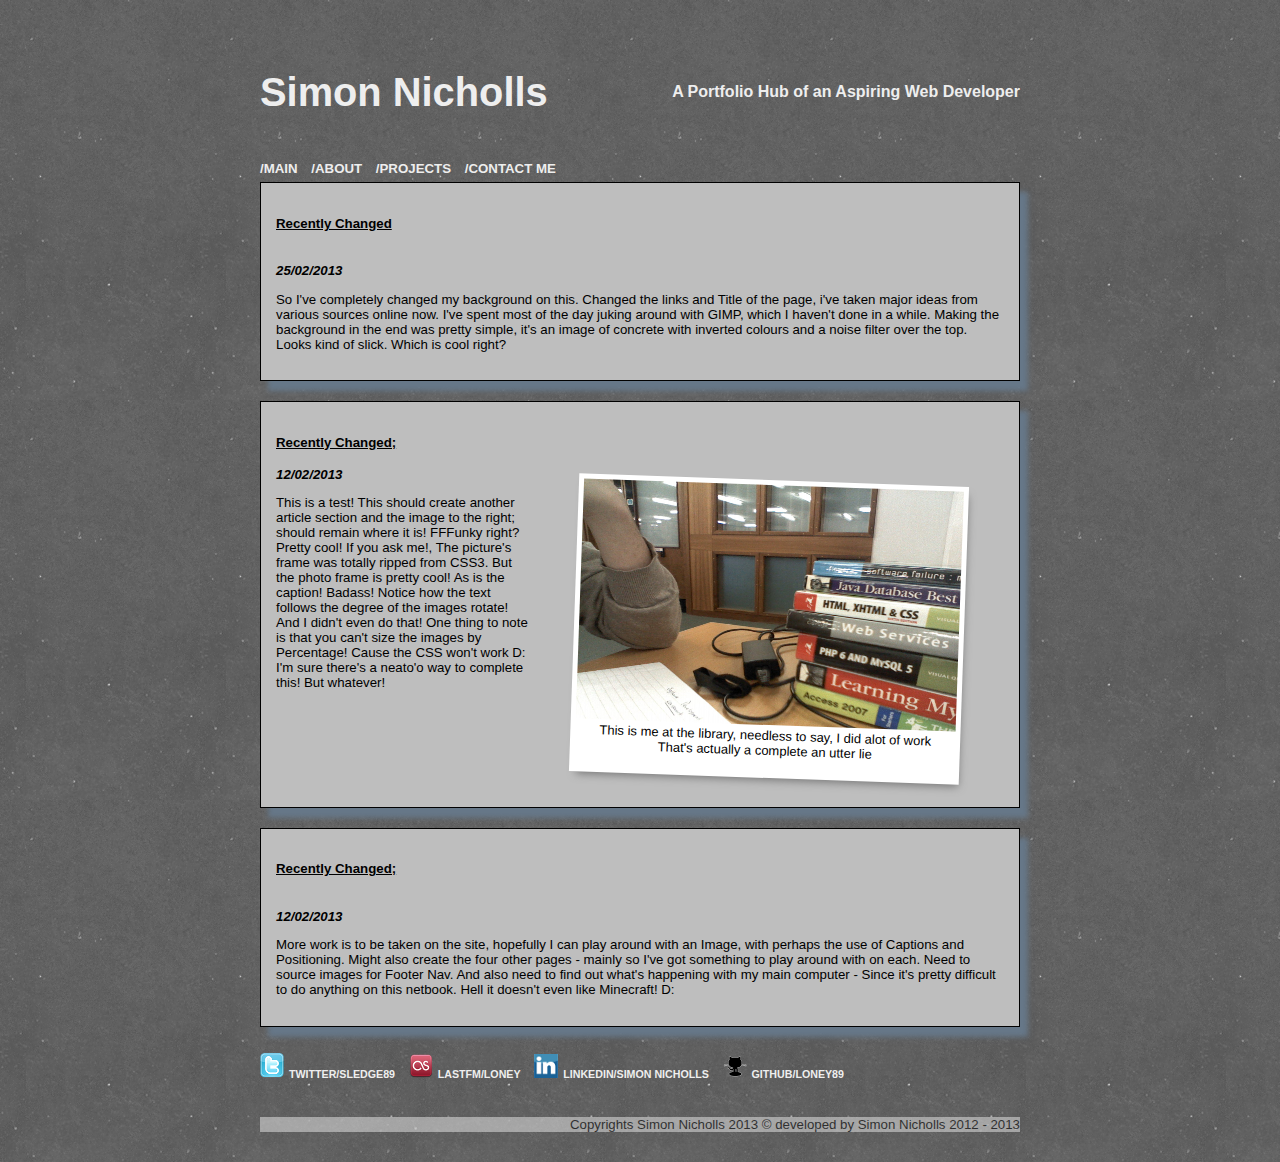
<file: index.html>
<!doctype html>
<html lang="en"> 
<head>
	<meta charset="utf-8">
	<meta http-equiv="content-language" content="en-GB">
	<meta name="author" content="Simon" >
	<meta name="Copyright" content="2013 Simon Nicholls"> 
	<link rel="stylesheet" href="styles/main.css" type="text/css" media="all">
	<title>Portfolio Website for Simon Nicholls</title>
</head>

<body>
	<div id="page">
		<div id="header">
			<h1 id="title">Simon Nicholls</h1>
			<h2 id="slogan">A Portfolio Hub of an Aspiring Web Developer</h2>
			<div class="clear"></div>
		</div>
		<nav> 
			<ul id="navigation">
				<li><a href="index.html">/Main</a></li>
				<li><a href="about.html">/About</a></li>
				<li><a href="projects.html">/Projects</a></li>
				<li><a href="contact.html">/Contact Me</a></li>
			</ul>
		</nav>
		
	<article>
		<h4>Recently Changed</h4><br>
		<b><i>25/02/2013</i></b><br>
		<p>So I've completely changed my background on this. Changed the links and Title of the page, i've taken major ideas from various sources online now.
		I've spent most of the day juking around with GIMP, which I haven't done in a while. Making the background in the end was pretty simple, it's an image of 
		concrete with inverted colours and a noise filter over the top. Looks kind of slick. Which is cool right?</p>
	</article>

	<article>
		<h4>Recently Changed;</h4>
		<figure>
			<img src="images/me1.jpg" alt="me!" height="240" width="380">
				<figcaption>
					This is me at the library, needless to say, I did alot of work <br>That's actually a complete an utter lie
				</figcaption>
	</figure>
		<b><i>12/02/2013</i></b>
		<p>This is a test! This should create another article section and the image to the right; should remain where it is! FFFunky right?
		Pretty cool! If you ask me!, The picture's frame was totally ripped from CSS3. But the photo frame is pretty cool! As is the caption!
		Badass! Notice how the text follows the degree of the images rotate! And I didn't even do that! One thing to note is that you can't size
		the images by Percentage! Cause the CSS won't work D: I'm sure there's a neato'o way to complete this! But whatever!</p>
	<div class="clear"></div>
	</article>
		
		<article>
		 <h4>Recently Changed;</h4><br>
		 <b><i>12/02/2013</i></b><br>
		 <p>More work is to be taken on the site, hopefully I can play around with an Image, with perhaps the use of Captions and Positioning.
		 Might also create the four other pages - mainly so I've got something to play around with on each. Need to source images for Footer Nav.
		 And also need to find out what's happening with my main computer - Since it's pretty difficult to do anything on this netbook. Hell 
		 it doesn't even like Minecraft! D: </p>
	</article>

	<aside>
			<ul id="social">
				<li><a href="https://twitter.com/Sledge89"><img src="images/twitter.png">Twitter/sledge89</a></li>
				<li><a href="http://www.last.fm/user/Loney"><img src="images/lastfm.png">Lastfm/loney</a></li>
				<li><a href="http://uk.linkedin.com/pub/simon-nicholls/21/135/516/"><img src="images/linked.png">Linkedin/Simon Nicholls</a></li>
			   <li><a href="https://github.com/Loney89"><img src="images/github.png">Github/Loney89</a></li> 
			</ul>
	</aside><br><br>

	<footer> 
			Copyrights Simon Nicholls 2013 &copy; developed by Simon Nicholls 2012 - 2013
	</footer>
</div>
</body>
</html>
</file>
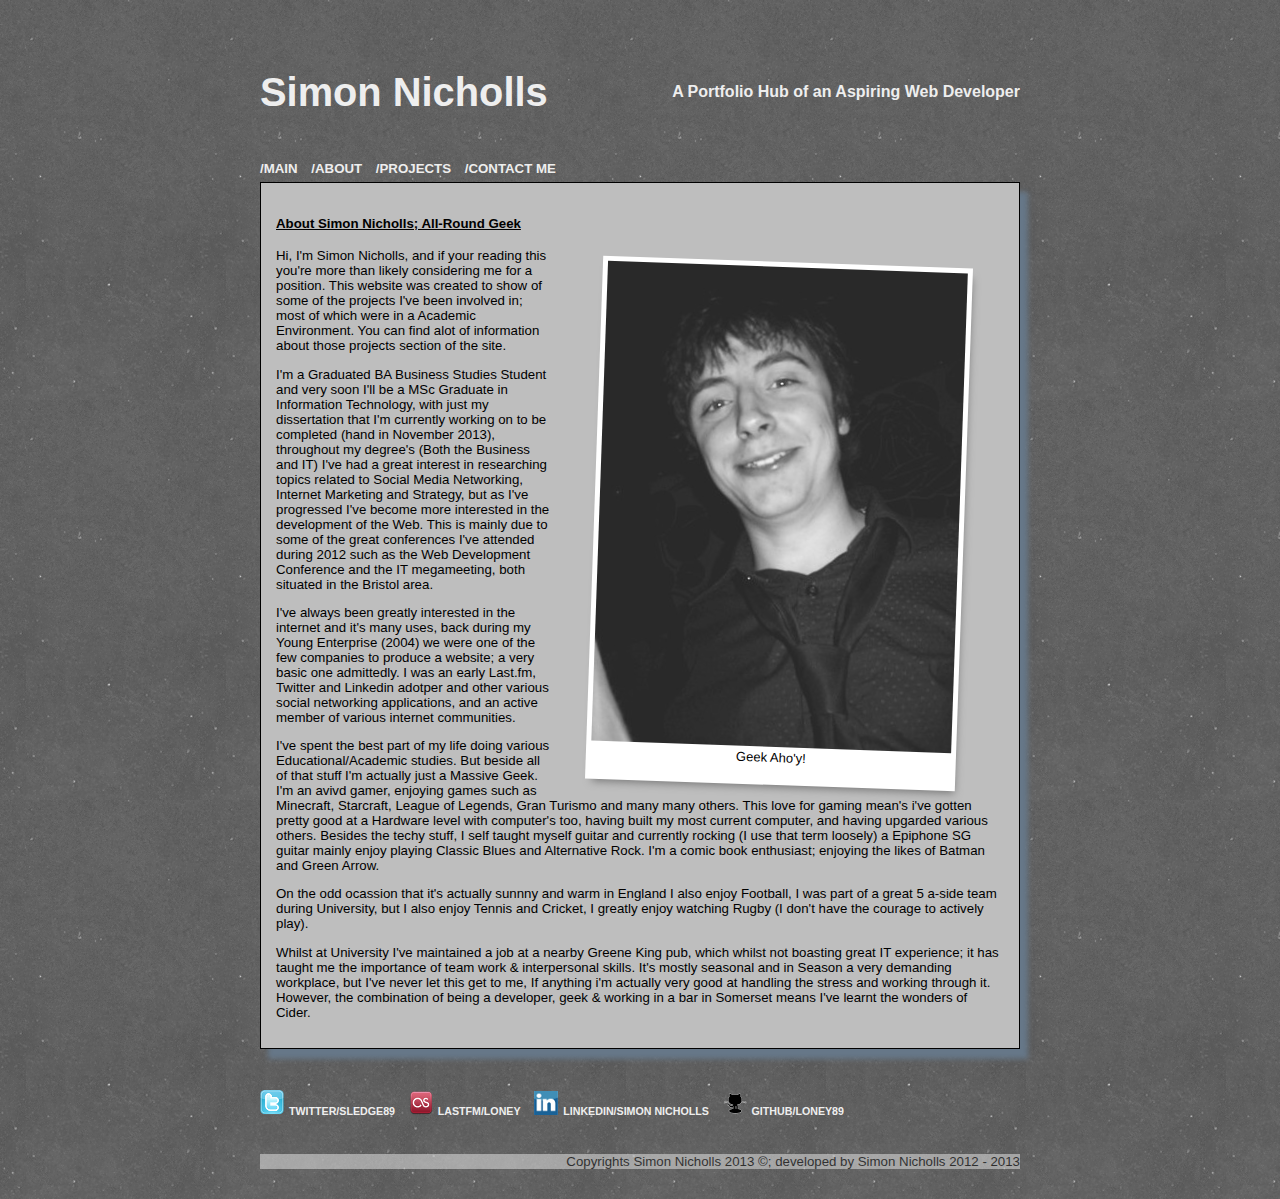
<file: about.html>
<!doctype html>
<html lang="en"> 
<head>
<meta charset="utf-8">
	<meta http-equiv="content-language" content="en-GB">
	<meta name="author" content="Simon" >
	<meta name="Copyright" content="2013 Simon Nicholls"> 
	<link rel="stylesheet" href="styles/main.css" type="text/css" media="all">
	<title>Portfolio Website for Simon Nicholls</title>	
</head>

<body>
	<div id="page">
		<div id="header">
			<h1 id="title">Simon Nicholls</h1>
			<h2 id="slogan">A Portfolio Hub of an Aspiring Web Developer</h2>
			<div class="clear"></div>
		</div>
	<nav> 
		<ul id="navigation">
			<li><a href="index.html" >/Main</a></li>
			<li><a href="about.html">/About</a></li>
			<li><a href="projects.html">/Projects</a></li>
			<li><a href="contact.html">/Contact Me</a></li>
		</ul>
	</nav>
	<article>
		<h4>About Simon Nicholls; All-Round Geek</h4>
		<figure>
			<img src="images/me2.jpg" alt="me!" height="480" width="360">
			<figcaption>
				Geek Aho'y!
			</figcaption>
		</figure>

		<p>Hi, I'm Simon Nicholls, and if your reading this you're more than likely considering me for a position. This website 
		was created to show of some of the projects I've been involved in; most of which were in a Academic Environment. You 
		can find alot of information about those projects section of the site. </p>

		<p>I'm a Graduated BA Business Studies Student and very soon I'll be a MSc Graduate in Information Technology, with 
		just my dissertation that I'm currently working on to be completed (hand in November 2013), throughout my degree's 
		(Both the Business and IT) I've had a great interest in researching topics related to Social Media Networking, Internet 
		Marketing and Strategy, but as I've progressed I've become more interested in the development of the Web. This is 
		mainly due to some of the great conferences I've attended during 2012 such as the Web Development Conference and the 
		IT megameeting, both situated in the Bristol area. </p>
		
		<p>I've always been greatly interested in the internet and it's many uses, back during my Young Enterprise (2004) we were 
		one of the few companies to produce a website; a very basic one admittedly. I was an early Last.fm, Twitter and Linkedin 
		adotper and other various social networking applications, and an active member of various internet communities.</p>
		
		<p>I've spent the best part of my life doing various Educational/Academic studies. But beside all of that stuff I'm 
		actually just a Massive Geek. I'm an avivd gamer, enjoying games such as Minecraft, Starcraft, League of Legends, 
		Gran Turismo and many many others. This love for gaming mean's i've gotten pretty good at a Hardware level with 
		computer's too, having built my most current computer, and having upgarded various others. Besides the techy stuff, 
		I self taught myself guitar and currently rocking (I use that term loosely) a Epiphone SG guitar mainly enjoy 
		playing Classic Blues and Alternative Rock. I'm a comic book enthusiast; enjoying the likes of Batman and Green Arrow.</p>

		<p>On the odd ocassion that it's actually sunnny and warm in England I also enjoy Football, I was part of a great 5 a-side 
		team during University, but I also enjoy Tennis and Cricket, I greatly enjoy watching Rugby (I don't have the courage to actively 
		play).</p>
		
		<p>Whilst at University I've maintained a job at a nearby Greene King pub, which whilst not boasting great IT experience; it
		has taught me the importance of team work & interpersonal skills. It's mostly seasonal and in Season a very demanding workplace, 
		but I've never let this get to me, If anything i'm actually very good at handling the stress and working through it. 
		However, the combination of being a developer, geek & working in a bar in Somerset means I've learnt the wonders of Cider. </p>
	</article>	
	<br>
	<aside>
		<ul id="social">
			<li><a href="https://twitter.com/Sledge89"><img src="images/twitter.png">Twitter/sledge89</a></li>
			<li><a href="http://www.last.fm/user/Loney"><img src="images/lastfm.png">Lastfm/loney</a></li>
			<li><a href="http://uk.linkedin.com/pub/simon-nicholls/21/135/516/"><img src="images/linked.png">Linkedin/Simon Nicholls</a></li>
		   <li><a href="https://github.com/Loney89"><img src="images/github.png">Github/Loney89</a></li> 
		</ul>
	</aside>
	<br><br>
	<footer> 
		Copyrights Simon Nicholls 2013 ©; developed by Simon Nicholls 2012 - 2013
	</footer>
</div>
</body>
</html>
</file>
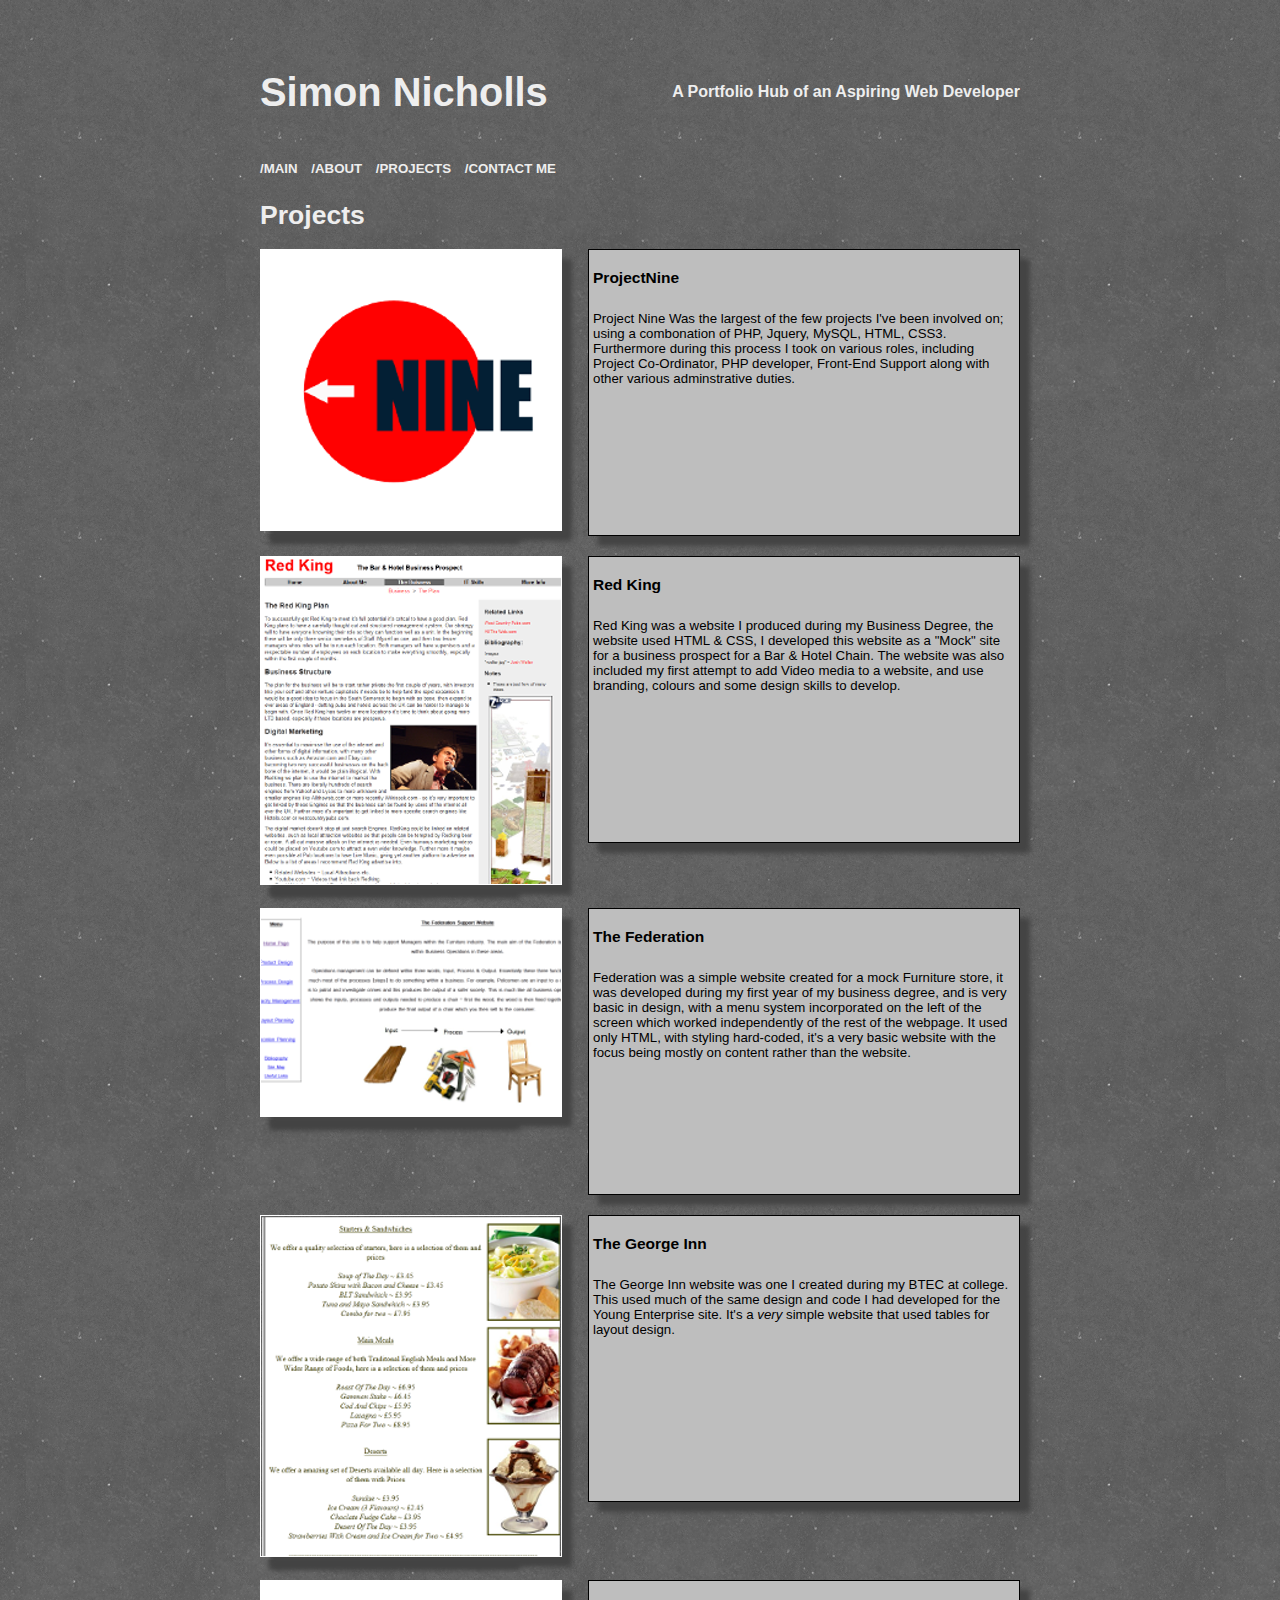
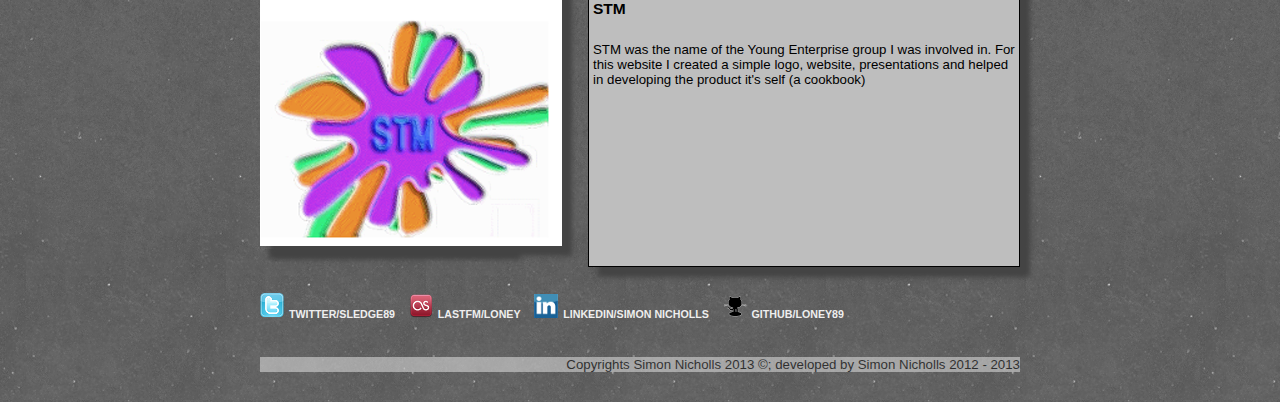
<file: projects.html>
<!doctype html>
<html lang="en"> 
<head>
<meta charset="utf-8">
	<meta http-equiv="content-language" content="en-GB">
	<meta name="author" content="Simon" >
	<meta name="Copyright" content="2013 Simon Nicholls"> 
	<link rel="stylesheet" href="styles/main.css" type="text/css" media="all">
	<title>Portfolio Website for Simon Nicholls</title>	
</head>

<body>
		<div id="page">
		<div id="header">
			<h1 id="title">Simon Nicholls</h1>
			<h2 id="slogan">A Portfolio Hub of an Aspiring Web Developer</h2>
			<div class="clear"></div>
		</div>
		
	<nav> 
		<ul id="navigation">
		<li><a href="index.html" >/Main</a></li>
		<li><a href="about.html">/About</a></li>
		<li><a href="projects.html">/Projects</a></li>
		<li><a href="contact.html">/Contact Me</a></li>
	</ul>
	</nav>

	<h1>Projects</h1>
	
	<div class="project">
		<div class="img">
		  <a target="_blank" href="">
			<img src="images/nine.png" alt="Project Nine" width="300">
		  </a>
		</div>
		<div class="desc">
		   <h3>ProjectNine</h3>
		  <p>Project Nine Was the largest of the few projects I've been involved on; using a combonation of PHP, Jquery, MySQL, HTML, CSS3. 
		  Furthermore during this process I took on various roles, including Project Co-Ordinator, PHP developer, Front-End Support along with other various adminstrative duties.</p>
		</div>
		<div class="clear"></div>
	</div>
	
	<div class="project">
		<div class="img">
		  <a target="_blank" href="">
			<img src="images/redking.png" alt="Redking" width="300">
		  </a>
		</div>
		<div class="desc">
		   <h3>Red King</h3>
		  <p>Red King was a website I produced during my Business Degree, the website used HTML & CSS, I developed this website as a "Mock" site for a business prospect for a Bar & Hotel
		  Chain. The website was also included my first attempt to add Video media to a website, and use branding, colours and some design skills to develop.</p>
		</div>
		<div class="clear"></div>
	</div>
	
	<div class="project">
		<div class="img">
		  <a target="_blank" href="">
			<img src="images/feder.png" alt="Federation" width="300">
		  </a>
		</div>
		<div class="desc">
		   <h3>The Federation</h3>
		  <p>Federation was a simple website created for a mock Furniture store, it was developed during my first year of my business degree, and is very basic in design, with a menu system
		  incorporated on the left of the screen which worked independently of the rest of the webpage. It used only HTML, with styling hard-coded, it's a very basic website with the focus being
		  mostly on content rather than the website.</p>
		</div>
		<div class="clear"></div>
	</div>
	
	<div class="project">
		<div class="img">
		  <a target="_blank" href="">
			<img src="images/georgeinn.png" alt="georgeinn" width="300">
		  </a>
		</div>
		<div class="desc">
		   <h3>The George Inn</h3>
		  <p>The George Inn website was one I created during my BTEC at college. This used much of the same design and code I had developed for the Young Enterprise site. It's a <i>very</i> simple
		  website that used tables for layout design.</p>
		</div>
		<div class="clear"></div>
	</div>
	
	<div class="project">
		<div class="img">
		  <a target="_blank" href="">
			<img src="images/stm.png" alt="stm" width="300">
		  </a>
		</div>
		<div class="desc">
		   <h3>STM</h3>
		  <p>STM was the name of the Young Enterprise group I was involved in. For this website I created a simple logo, website, presentations and helped in developing the product it's self (a cookbook) </p>
		</div>
		<div class="clear"></div>
	</div>


<aside>
		<ul id="social">
			<li><a href="https://twitter.com/Sledge89"><img src="images/twitter.png">Twitter/sledge89</a></li>
			<li><a href="http://www.last.fm/user/Loney" ><img src="images/lastfm.png">Lastfm/loney</a></li>
			<li><a href="http://uk.linkedin.com/pub/simon-nicholls/21/135/516/"><img src="images/linked.png">Linkedin/Simon Nicholls</a></li>
			<li><a href="https://github.com/Loney89" ><img src="images/github.png">Github/Loney89</a></li> 
		</ul>
</aside><br><br>

<footer> 
		Copyrights Simon Nicholls 2013 ©; developed by Simon Nicholls 2012 - 2013
</footer>
</div>
</body>
</html>
</file>
<file: styles/main.css>
header {	
	margin: 8px 8px; 
}

#page {
	width: 760px;
	padding: 10px;
	margin: 20px auto;
	}

body {
	background-image: url('../images/background.png');
	/*background-color: #5883a4;*/
	font-family:Arial, sans-serif;
	font-size:0.83em;
	color: #EEEEEE;
}

h1 ,h2,h3 {
	text-align: left;	
}


h4 {
	font-family: "Arial", Arial, sans-serif;
	text-decoration: underline;
	font-weight: bold;
}

#header {
	margin-bottom: 40px;
	margin-top: 40px;
	}

#title {
	font-size:3em;
	font-weight:bold;
	float: left;
	margin: 0px;
}

#slogan {
	font-size:medium;
	font-weight:bold;
	font-style:normal;
	float: right;
}

.clear {
	clear: both;
	}
	
ul#navigation, ul#social{
	font-family: Arial;
	text-align: left;
	list-style-type: none;
	margin: 0;
	padding: 0;
	padding-top: 6px;
	padding-bottom: 6px;
	width: 100%;
}

ul#navigation li, ul#social li {
	display: inline;
}

#social li a {
	font-size: 8pt;
	
}

#social li a img{
	margin-right: 5px;
}

#code {
	font-family: monospace;
	border: thin groove #EEEEEE;
	background-color: #000000;
	color: #96CDCD;
	line-height: 25px;
	margin: 5px;
}
	
ul li a{
	padding-right: 10px;
    }

a:link, a:visited {
	font-weight: bold;
	color: #EEEEEE;
	text-align: center;
	text-decoration: none;
	text-transform: uppercase;
}

a:hover, a:active {
	color: #96CDCD;
}

textarea {
	background-color: #BEBEBE;
	margin: 10px;
	font-family: Arial, sans-serif;
	border: thin groove #000000;
}

article {
	background-color: #BEBEBE;
	color: #000000;
	padding: 15px;
	margin-bottom: 20px;
	font-family: Arial, sans-serif;
	border: thin groove #000000;
	-moz-box-shadow: 8px 10px 5px #678;
	-webkit-box-shadow: 8px 10px 5px #678;
	box-shadow: 8px 10px 5px #678;
	}

figure {
	padding: 5px 5px 20px 5px;
	background: #fff;
	float: right;
	-moz-box-shadow: 3px 6px 8px -4px #777;
	-webkit-box-shadow: 3px 6px 8px -4px #777;
	box-shadow: 3px 6px 8px -4px #777;
	-moz-transform: rotate(2deg);
	-o-transform: rotate(2deg);
	-webkit-transform: rotate(2deg);
	transform: rotate(2deg);
	}

figcaption {
	color: #000000;
	font-size: small;
	text-align: center;
}
	
div.project {
margin-bottom: 20px;
}
div.img {/*
  margin:2px;
  height:auto;
  width:auto;
  text-align:center;*/
  float:left;
	-moz-box-shadow: 10px 10px 5px #444;
	-webkit-box-shadow: 10px 10px 5px #444;
	box-shadow: 10px 10px 5px #444;
  width: 250px;
  }
  
div.img img {
  border: 0.5px solid white;
 -moz-box-shadow: 10px 10px 5px #444;
	-webkit-box-shadow: 10px 10px 5px #444;
	box-shadow: 10px 10px 5px #444;
  }
  
div.img a:hover img {
  border:0.5px solid #96CDCD;
  }
  
div.desc {
  text-align:left;
  font-weight:normal;
  background-color: #BEBEBE;
  color: #000000;
  float: right;
  border: 0.5px solid black;
  min-height: 285px;
  width: 430px;
	-moz-box-shadow: 10px 10px 5px #444;
	-webkit-box-shadow: 10px 10px 5px #444;
	box-shadow: 10px 10px 5px #444;
  }	
 
 div.desc p, div.desc h3
 {
	padding: 4px;
 }
  
footer {
	background-color: #EBEBEB;
	color: #000000;
	opacity: 0.5;
	text-align: right;
	border: thin;
	width: auto;
	height: auto;
	}
</file>
